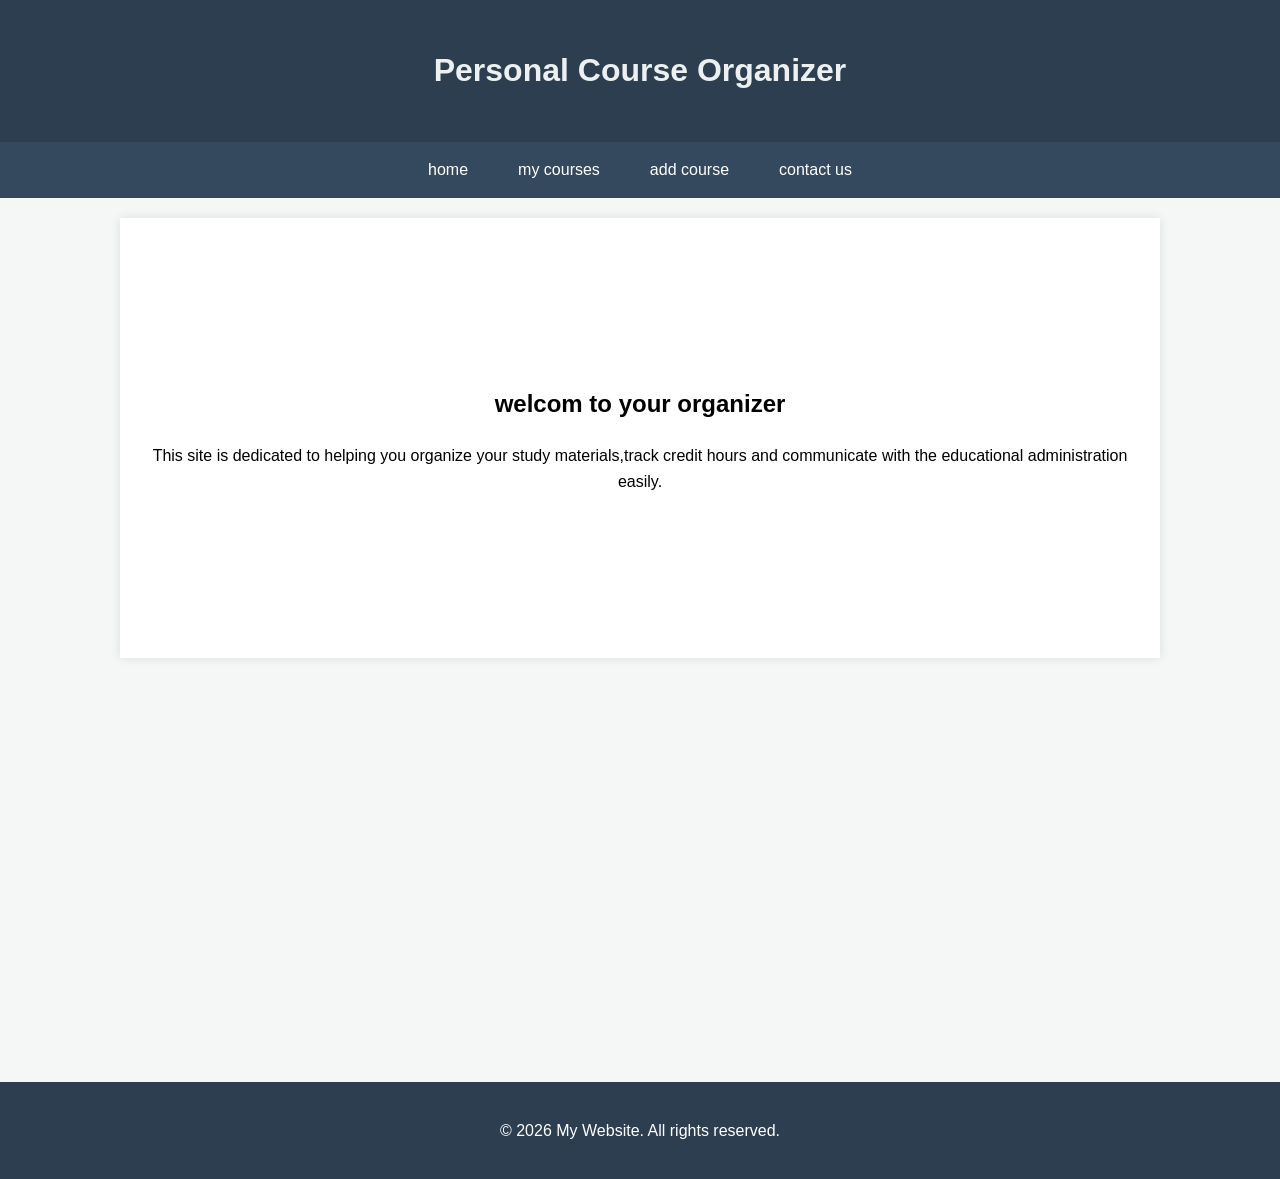
<file: index.html>
<!DOCTYPE html>
<html lang="en">
<head>
    <meta charset="UTF-8">
    <meta name="viewport" content="width=device-width, initial-scale=1.0">
    <title>Personal Course Organizer - home</title>
    <link rel="stylesheet" href="style.css">
</head>
<body>
    <header>
        <h1>Personal Course Organizer
            
        </h1>
    </header>
    <nav>
        <ul>
            <li><a href="index.html">home</a></li>
            <li><a href=" courses.html">my courses</a></li>
            <li><a href ="add-course.html">add course</a></li>
            <li><a href ="contact.html">contact us</a></li>
        </ul>
    </nav>

    <main>
        <section class="section1">
            <h2>
                welcom to your organizer
            </h2>
        <p>This site is dedicated to helping you organize your study materials,track credit hours and communicate with the educational administration easily.</p>
        </section>
        
    </main>

    <br/>
    <br/>
    <br/>
    <br/>
    <br/>
    <br/>
    <br/>
    <br/>
    <br/>
    <br/>
    <br/>
    <br/>
    <br/>
    <br/>
    <br/>
    <footer>
        <p>&copy; 2026 My Website. All rights reserved.</p>
    </footer>


</body>
</html>
</file>
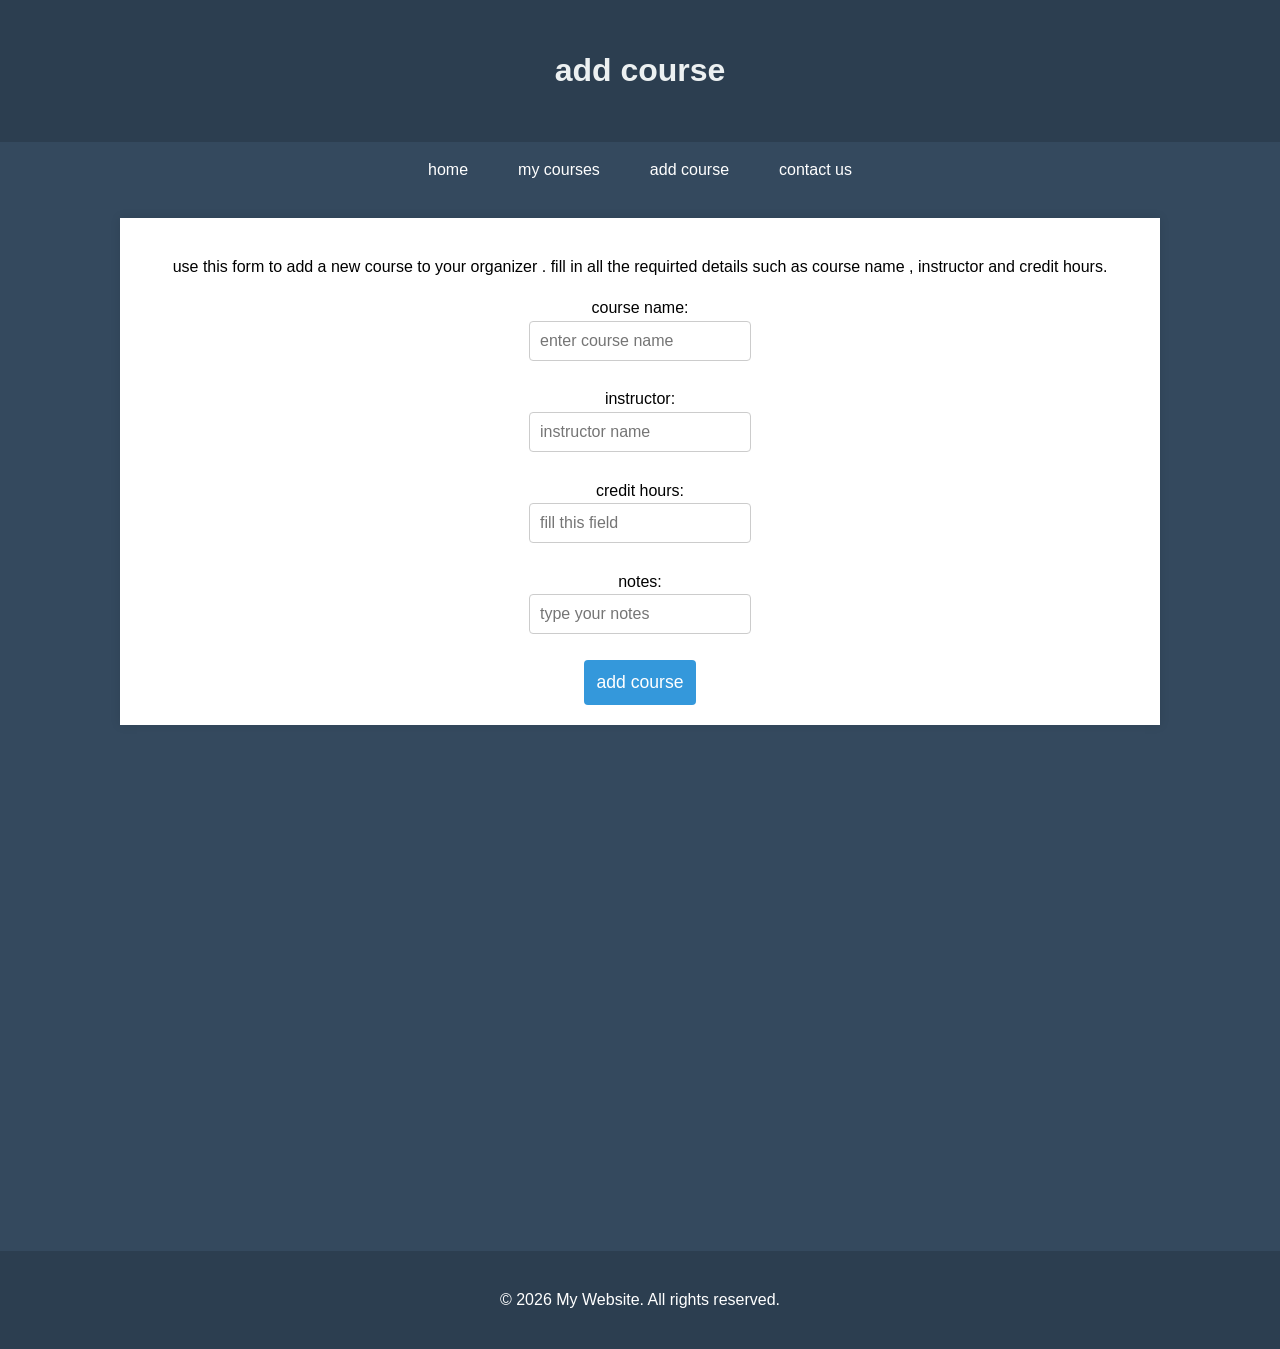
<file: add-course.html>
<!DOCTYPE html>
<html lang="en">
<head>
    <meta charset="UTF-8">
    <meta name="viewport" content="width=device-width, initial-scale=1.0">
    <title>Personal Course Organizer - add course</title>
    <link rel="stylesheet" href="style.css">
</head>
<body>
<header>
    <h1>add course</h1>
</header>
<nav>
    <ul>
        <li>
            <a href="index.html">home
                
            </a>
        </li>
<li><a href="courses.html">my courses</a></li>
<li>
<a href ="add-course.html">add course</a></li>
<li>
<a href ="contact.html">contact us</a></li>
    </ul>
<nav/>
<main>
    <p>use this form to add a new course to your organizer . fill in all the requirted details such as course name , instructor and credit hours.</p
    <form>
    <label>course name:</label>
    <input type="text"required placeholder="enter course name">
    </br>
    <label>instructor:</label>
    <input type="text"required placeholder="instructor name">
    </br>
    <label>credit hours:</label>
    <input type="number" required placeholder="fill this field">
    </br>
    
    <label>notes:</label>
    <input type="text" required placeholder="type your notes">
    </br>
    
    <button type="submit">add course</button>
    
    </form>

</main>
</br>
</br>
</br>
</br>
</br>
<br/>
<br/>
<br/>
<br/>
<br/>
<br/>
<br/>
<br/>
<br/>
<br/>
<br/>
<br/>
<br/>
<br/>

<footer>
    <p>&copy; 2026 My Website. All rights reserved.</p>
</footer>


</body>
</html>
</file>
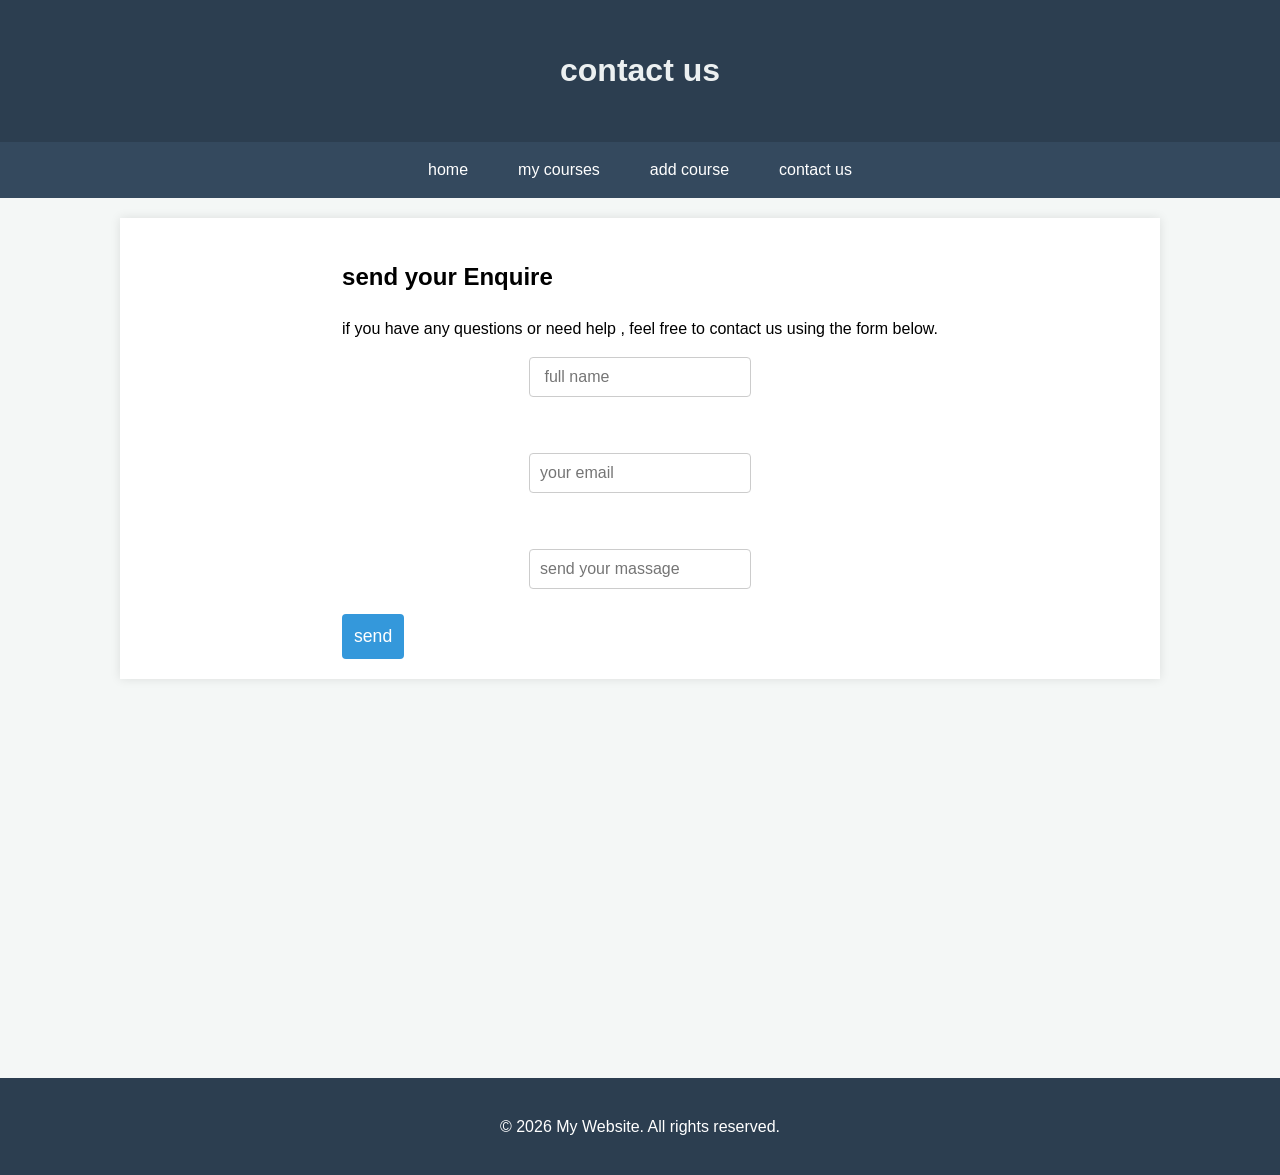
<file: contact.html>
<!DOCTYPE html>
<html lang="en">
<head>
    <meta charset="UTF-8">
    <meta name="viewport" content="width=device-width, initial-scale=1.0">
    <title>Personal Course Organizer - contact us</title>
    <link rel="stylesheet" href="style.css">
</head>
<body>
<header>
    <h1>contact us</h1>
</header>
<nav>
        <ul>
            <li><a href="index.html">home</a></li>
            <li><a href=" courses.html">my courses</a></li>
            <li><a href ="add-course.html">add course</a></li>
            <li><a href ="contact.html">contact us</a></li>
        </ul>
    </nav>

<main>
    <section>
        <h2>send your Enquire</h2>
        <p>if you have any questions or need help , feel free to contact us using the form below.</p>
        <form>
            <input type="text"placeholder=" full name">
            </br>
            <input type="text"placeholder="your email">
            </br>
            <input type="text"placeholder="send your massage">
            
            
        </form>
        <br>
        <button type="submit">send</button> 
    </section>
</main>
<br/>
<br/>
<br/>
<br/>
<br/>
<br/>
<br/>
<br/>
<br/>
<br/>
<br/>
<br/>
<br/>
<br/>


<footer>
    <p>&copy; 2026 My Website. All rights reserved.</p>
</footer>


</body>
</html>
</file>
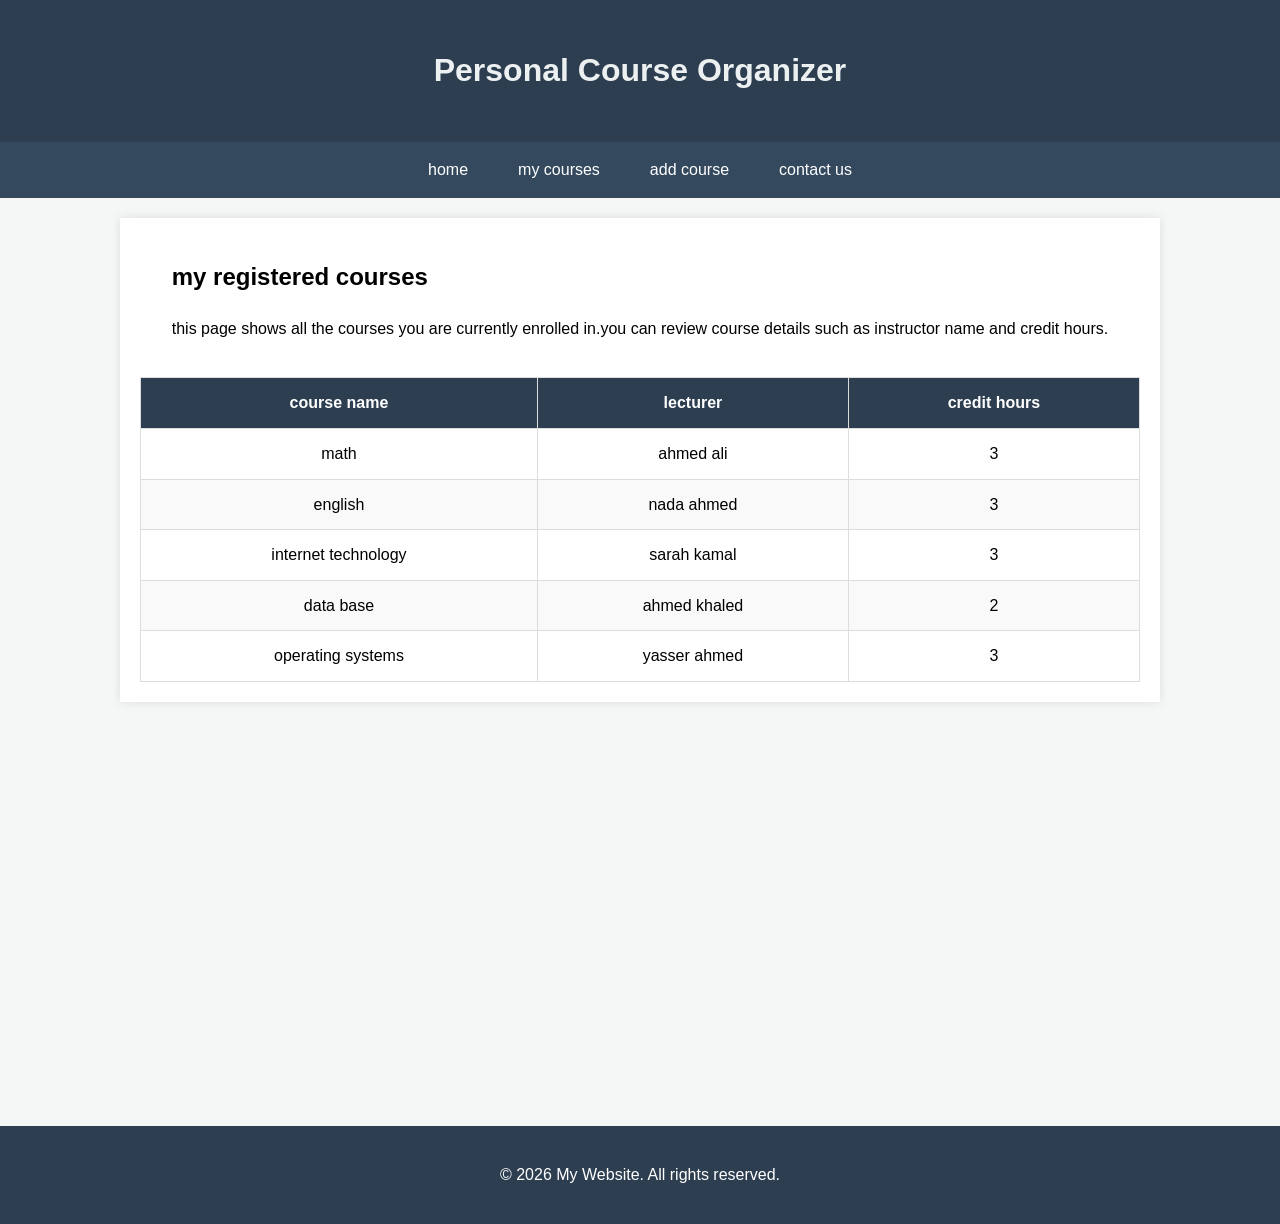
<file: courses.html>
<!DOCTYPE html>
<html lang="en">
<head>
    <meta charset="UTF-8">
    <meta name="viewport" content="width=device-width, initial-scale=1.0">
    <title>Personal Course Organizer- my Courses</title>
    <link rel="stylesheet" href="style.css">
</head>
<body>
<header>
    <h1>Personal Course Organizer
        
    </h1>
</header>

    
      
         <nav>
    <ul>
        <li>
            <a href="index.html">home
                
            </a>
        </li>
<li><a href="courses.html">my courses</a></li>
<li>
<a href ="add-course.html">add course</a></li>
<li>
<a href ="contact.html">contact us</a></li>
    

                
            
       
    </ul>
</nav>

<main>
    <section>
        <h2>
            my registered courses
        </h2>
    <p>this page shows  all the courses you are currently enrolled in.you can review course details such as instructor name and credit hours.</p>
    </section>
    <table>
        <thead>
            <tr>
                <th>course name</th>
                <th>lecturer</th>
                <th>credit hours</th>
            </tr>
        </thead>
        <tbody>
            <tr><td>math</td><td>ahmed ali</td><td>3</td></tr>
            <tr><td>english</td><td>nada ahmed</td><td>3</td></tr>
            <tr><td> internet technology</td><td>sarah kamal</td><td>3</td></tr
            <tr><td>data base</td><td>ahmed khaled</td><td>2</td></tr>
            <tr><td>operating systems</td><td>yasser ahmed</td><td>3</td></tr>
        </tbody>
    </table>
    
</main>

<br/>
<br/>
<br/>
<br/>
<br/>
<br/>
<br/>
<br/>
<br/>
<br/>
<br/>
<br/>
<br/>
<br/>
<br/>
<footer>
    <p>&copy; 2026 My Website. All rights reserved.</p>
</footer>


</body>
</html>
</file>
<file: style.css>
/* تنسيقات عامة وتوحيد الألوان */
:root {
    --primary-color: #2c3e50;
    --secondary-color: #34495e;
    --accent-color: #3498db;
    --text-light: #ecf0f1;
    --bg-color: #f4f7f6;
}

body {
    font-family: 'Segoe UI', Tahoma, Geneva, Verdana, sans-serif;
    margin: 0;
    padding: 0;
    line-height: 1.6;
    background-color: var(--bg-color);
    direction: ltr; 
}

/* الهيدر والتنقل (Header & Nav) */
header {
    background: var(--primary-color);
    color: var(--text-light);
    padding: 1.5rem;
    text-align: center;
}

nav {
    background: var(--secondary-color);
    position: sticky;
    top: 0;
    z-index: 1000;
}

nav ul {
    list-style: none;
    margin: 0;
    padding: 0;
    display: flex;
    justify-content: center;
}

nav ul li a {
    display: block;
    color: white;
    text-decoration: none;
    padding: 15px 25px;
    transition: background 0.3s, transform 0.2s; /* Hover Effects */
}

nav ul li a:hover {
    background: var(--accent-color);
    transform: translateY(-2px);
}

/* المحتوى الرئيسي */
main {
    max-width: 1000px;
    margin: 20px auto;
    padding: 20px;
    background: white;
    box-shadow: 0 0 10px rgba(0,0,0,0.1);
    min-height: 400px;
    display: flex;
    flex-direction: column;
    justify-content: center;
    align-items: center;
}
.section1 {
    display: block;
}
.section1 h2 , .section1 p{
    text-align: center;
    align-items: start;
}
section button {
    display: flex;
    justify-self:center;
    align-self: center;
}
/* الجداول (Courses Table) */
table {
    width: 100%;
    border-collapse: collapse;
    margin-top: 20px;
}

th, td {
    border: 1px solid #ddd;
    padding: 12px;
    text-align: center;
}

th {
    background-color: var(--primary-color);
    color: white;
}

tr:nth-child(even) { background-color: #f9f9f9; }

tr:hover { background-color: #f1f1f1; } /* Table hover */

/* النماذج (Forms) */
form {
    display: flex;
    flex-direction: column;
    justify-content: center;
    align-items: center;

    gap: 15px;
}

input, textarea, select {
    padding: 10px;
    border: 1px solid #ccc;
    border-radius: 4px;
    font-size: 1rem;
    display: flex;
    justify-content: center;
    align-items: center;
}

button {
    background: var(--accent-color);
    color: white;
    border: none;
    padding: 12px;
    cursor: pointer;
    border-radius: 4px;
    font-size: 1.1rem;
}

button:hover { background: var(--primary-color); }

/* الفوتر */
footer {
    text-align: center;
    padding: 20px;
    background: var(--primary-color);
    color: white;
    margin-top: 20px;
}

/* التصميم الاستجابي (Responsive Layout) */
@media (max-width: 768px) {
    nav ul { flex-direction: column; }
    nav ul li { text-align: center; border-bottom: 1px solid #455a64; }
    main { margin: 10px; width: auto; }
}
</file>
